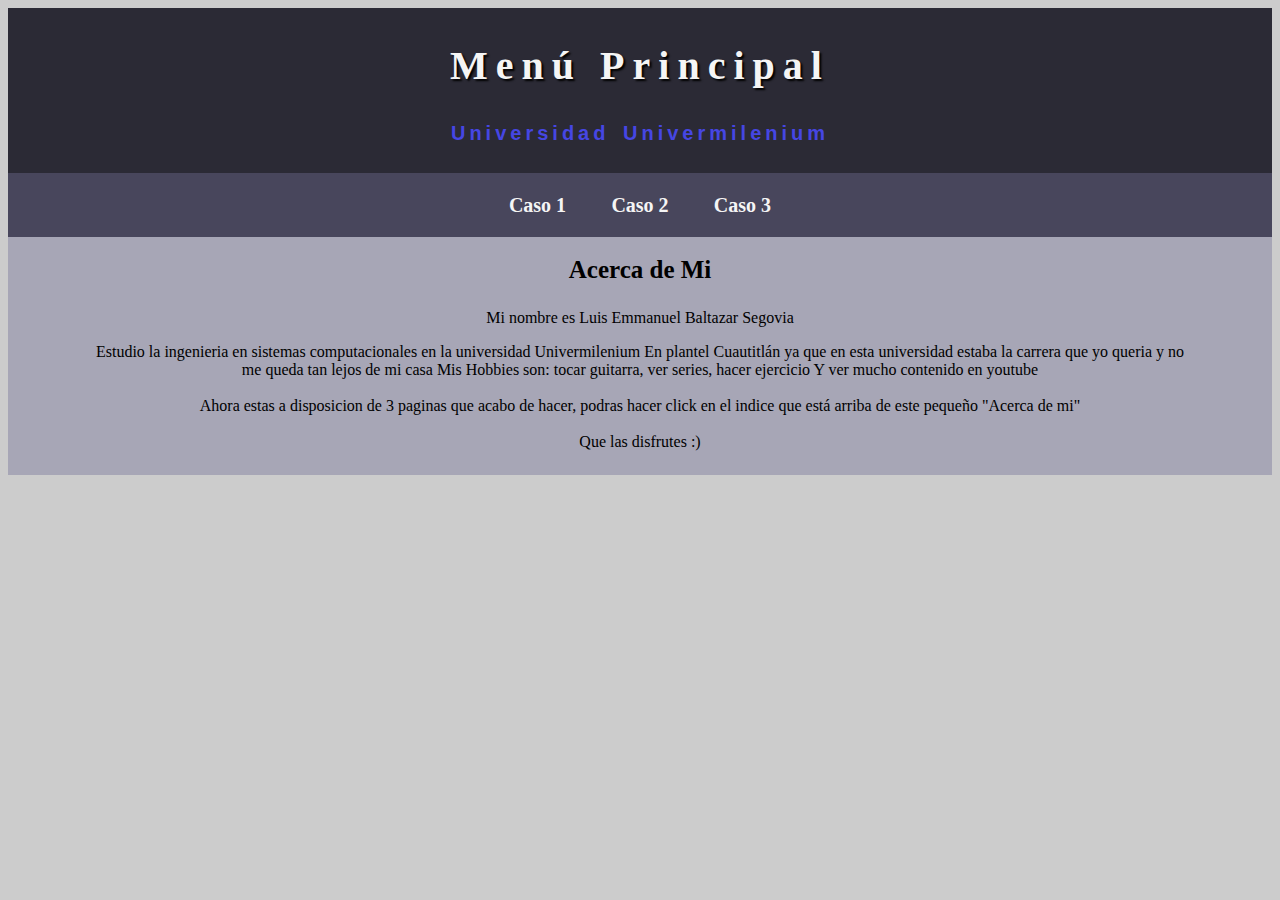
<file: index.html>
<!DOCTYPE html>
<html lang="en">
<head>
    <meta charset="UTF-8">
    <meta http-equiv="X-UA-Compatible" content="IE=edge">
    <meta name="viewport" content="width=device-width, initial-scale=1.0">
    <title>Mi pagina</title>
    <link rel="stylesheet" href="indexdiseño.css">
</head>
<body>
    <header >
        <h2>Menú Principal</h2>
        <h4>Universidad Univermilenium</h4>
    </header>

    <div id="box_nav">
        <nav class="nav">
            <ul>
                <li><a href="caso1.html">Caso 1</a></li>
                <li><a href="caso2.html">Caso 2</a></li>
                <li><a href="caso3.html">Caso 3</a></li>
            </ul>
        </nav>
    </div>

    <div class="box">
        <h3>Acerca de Mi</h3>
        <p id="nombre">
            Mi nombre es Luis Emmanuel Baltazar Segovia
        </p>
        <p id="text">
            Estudio la ingenieria en sistemas computacionales en la universidad Univermilenium 
            En plantel Cuautitlán ya que en esta universidad estaba la carrera que yo queria y no me queda tan lejos de mi casa 
            Mis Hobbies son: tocar guitarra, ver series, hacer ejercicio Y ver mucho contenido en youtube <br> <br>
            Ahora estas a disposicion de 3 paginas que acabo de hacer, podras hacer click en el indice que está arriba de este pequeño "Acerca de mi" <br> <br>
            Que las disfrutes :)
        </p>
    </div>
</body>
</html>
</file>
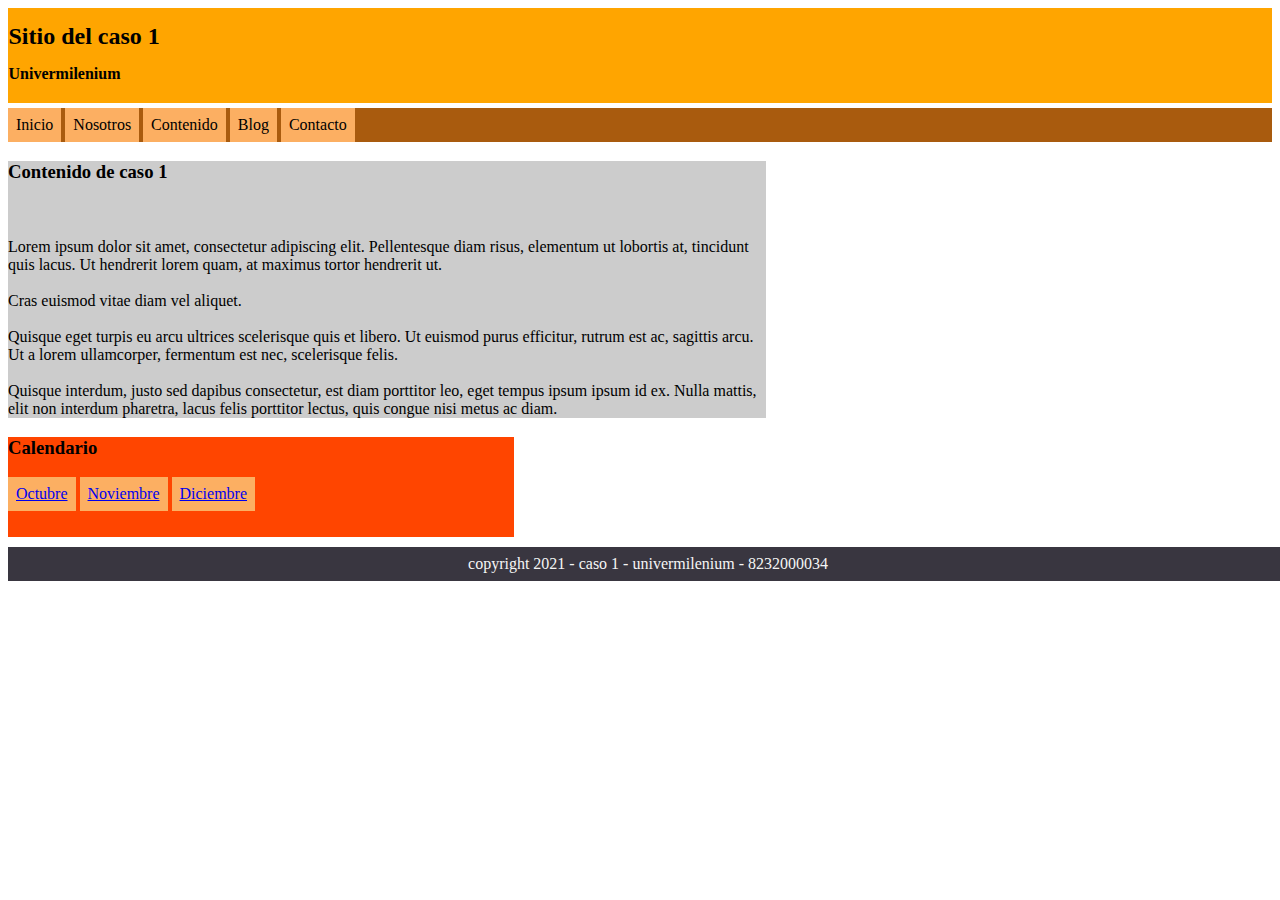
<file: caso1.html>
<!DOCTYPE html>
<html lang="es">
<head>
    <meta charset="UTF-8">
    <meta http-equiv="X-UA-Compatible" content="IE=edge">
    <meta name="viewport" content="width=device-width, initial-scale=1.0">
    <title>Caso 1</title>
    <link rel="stylesheet" href="caso1.css">
</head>
<body>
    <header>
        <h2>Sitio del caso 1</h2>
        <h4>Univermilenium</h4>
    </header>

    <div class="container">
        <nav class="navega">
            <ul class="menu">
                <li><a href="#">Inicio</a></li>
                <li><a href="#">Nosotros</a></li>
                <li><a href="#">Contenido</a></li>
                <li><a href="#">Blog</a></li>
                <li><a href="#">Contacto</a></li>
            </ul>
        </nav>
    </div>
    
    <div class="main">
            <div class="contenedor">
                <h3>Contenido de caso 1</h3> <br> <br>
                <article>
                    Lorem ipsum dolor sit amet, consectetur adipiscing elit. 
                    Pellentesque diam risus, elementum ut lobortis at, tincidunt quis lacus. 
                    Ut hendrerit lorem quam, at maximus tortor hendrerit ut. <br><br>
                    Cras euismod vitae diam vel aliquet. <br><br>
                    Quisque eget turpis eu arcu ultrices scelerisque quis et libero. 
                    Ut euismod purus efficitur, rutrum est ac, sagittis arcu. 
                    Ut a lorem ullamcorper, fermentum est nec, scelerisque felis. <br><br>
                    Quisque interdum, justo sed dapibus consectetur, est diam porttitor leo, eget tempus ipsum ipsum id ex. 
                    Nulla mattis, elit non interdum pharetra, lacus felis porttitor lectus, quis congue nisi metus ac diam. 
                </article>
            </div>
    
        <aside class="aside">
            <h3>Calendario</h3>
            <ul class="calendario">
                <li><a href="#">Octubre</a></li>
                <li><a href="#">Noviembre</a></li>
                <li><a href="#">Diciembre</a></li>
            </ul>
        </aside>
    
    </div>
    
    <footer>
        copyright 2021 - caso 1 - univermilenium - 8232000034
    </footer>
</body>
</html>
</file>
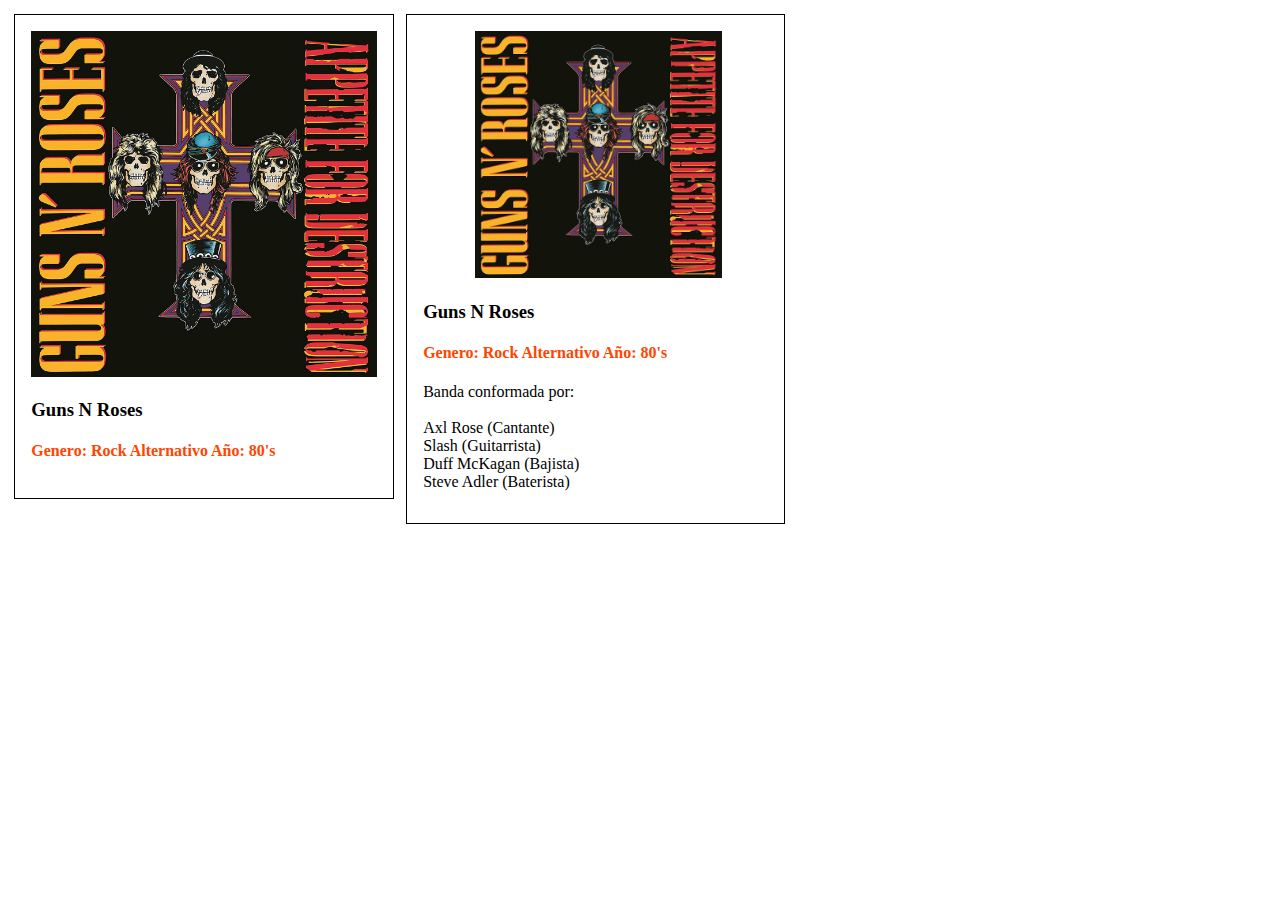
<file: caso2.html>
<!DOCTYPE html>
<html lang="es">
<head>
    <meta charset="UTF-8">
    <meta http-equiv="X-UA-Compatible" content="IE=edge">
    <meta name="viewport" content="width=device-width, initial-scale=1.0">
    <title>Caso 2</title>
    <link rel="stylesheet" href="caso2.css">
</head>
<body>
    <div class="box">
        <img src="guns.jpg" alt="guns" id="guns1">
        <h3>
            Guns N Roses
        </h3>
        <h4>
            Genero: Rock Alternativo
            Año: 80's 
        </h4>
    </div>

    <div class="box">
        <img src="guns.jpg" alt="guns" id="guns2">
        <h3>
            Guns N Roses
        </h3>
        <h4>
            Genero: Rock Alternativo
            Año: 80's 
        </h4>
        <p>
            Banda conformada por: <br><br>
            Axl Rose (Cantante) <br>
            Slash (Guitarrista) <br>
            Duff McKagan (Bajista) <br>
            Steve Adler (Baterista) <br>
        </p>
    </div>
</body>
</html>
</file>
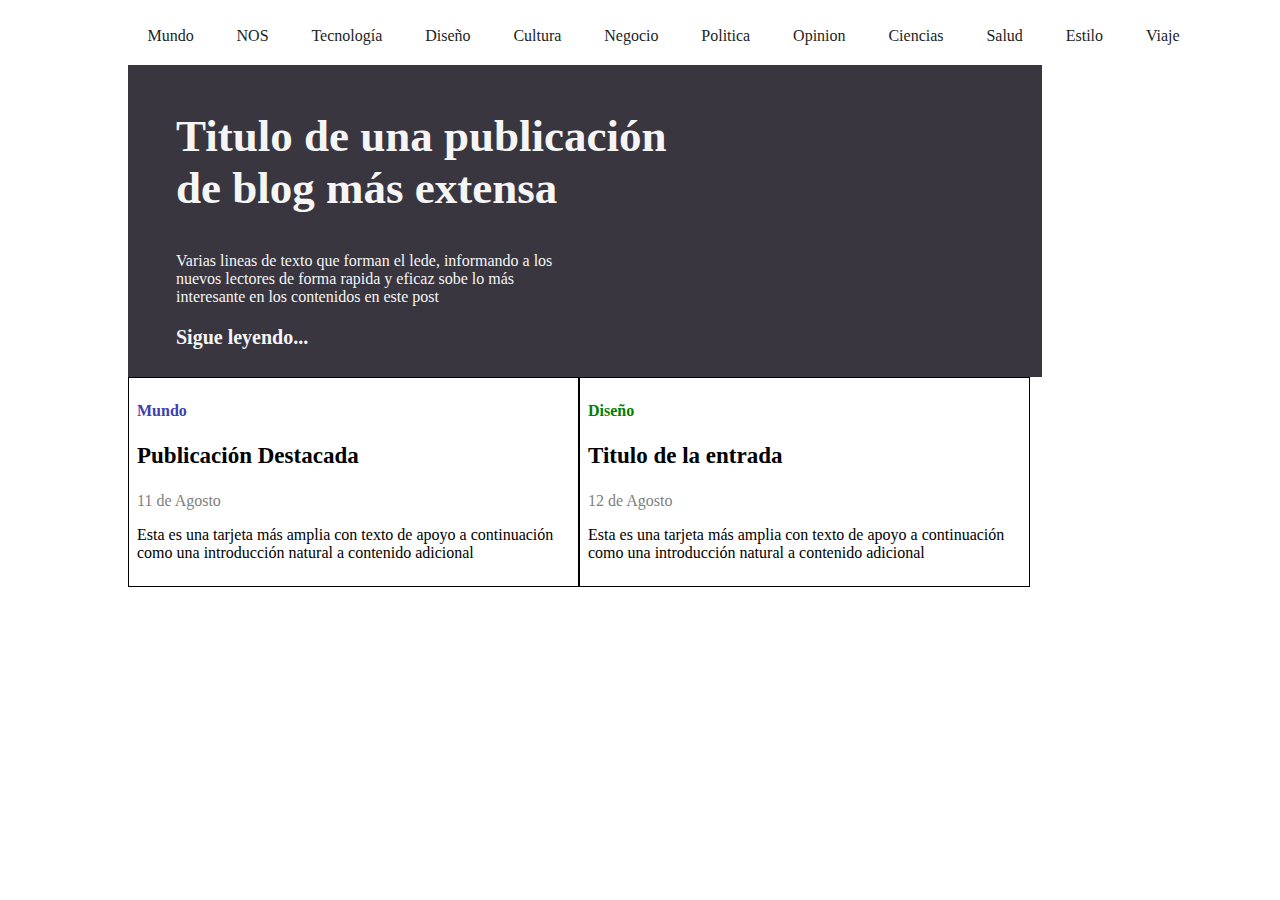
<file: caso3.html>
<!DOCTYPE html>
<html lang="es">
<head>
    <meta charset="UTF-8">
    <meta http-equiv="X-UA-Compatible" content="IE=edge">
    <meta name="viewport" content="width=device-width, initial-scale=1.0">
    <title>Caso 3</title>
    <link rel="stylesheet" href="caso3.css">
</head>
<body>
    <header class="head">
        <nav class="navega">
            <ul>
                <li><a href="#">Mundo</a></li>
                <li><a href="#">NOS</a></li>
                <li><a href="#">Tecnología</a></li>
                <li><a href="#">Diseño</a></li>
                <li><a href="#">Cultura</a></li>
                <li><a href="#">Negocio</a></li>
                <li><a href="#">Politica</a></li>
                <li><a href="#">Opinion</a></li>
                <li><a href="#">Ciencias</a></li>
                <li><a href="#">Salud</a></li>
                <li><a href="#">Estilo</a></li>
                <li><a href="#">Viaje</a></li>
            </ul>
        </nav>
    </header>

    <section class="sect">
        <div class="titulo">
            <h2>Titulo de una publicación <br>
                de blog más extensa</h2>
        </div>
        <div class="texto">
            <p>
                Varias lineas de texto que forman el lede, informando a los <br>
                nuevos lectores de forma rapida y eficaz sobe lo más <br>
                interesante en los contenidos en este post <br>
            </p>
        </div>
        <div class="sig">
            <p>
                Sigue leyendo...
            </p>
        </div>
    </section>

    <div class="padre">
        <div class="box">
            <p class="title1">Mundo</p>
            <h3>Publicación Destacada</h3>
            <p class="title2">11 de Agosto</p>
            <p>
                Esta es una tarjeta más amplia con texto 
                de apoyo a continuación como una 
                introducción natural a contenido 
                adicional
            </p>
            
        </div>

        <div class="box">
            <p class="title3">Diseño</p>
            <h3>Titulo de la entrada</h3>
            <p class="title2">12 de Agosto</p>
            <p>
                Esta es una tarjeta más amplia con texto 
                de apoyo a continuación como una 
                introducción natural a contenido 
                adicional
            </p>
            
        </div>
    </div>

</body>
</html>
</file>
<file: indexdiseño.css>
body
{
    background: #ccc;
    text-align: center;
}
header
{
    text-align: center;
    background: #2B2A35;
    padding: 1px;
    text-align: center;
}
h2
{
    font-weight:bold;
    color: whitesmoke;
    font-family:cursive;
    font-size: 40px;
    text-shadow: 2px 2px 2px #000;
    letter-spacing: 8px ;
   
}
h4
{
    color: rgb(70, 70, 228);
    font-size: 20px;
    font-family: -apple-system, BlinkMacSystemFont, 'Segoe UI', Roboto, Oxygen, Ubuntu, Cantarell, 'Open Sans', 'Helvetica Neue', sans-serif;
    letter-spacing: 4px;
    word-spacing: 4px;
    margin-top: 1px;
}


#box_nav
{
    
    background: #48465C;
    text-align: center;
    padding: 0;
    
}
#box_nav a 
{
    color: rgb(32, 30, 30);
    text-decoration: none;
    font-size: 20px;
    font-family:Georgia, 'Times New Roman', Times, serif;
    color: whitesmoke;
    font-weight: bold;
    
}
#box_nav ul
{
    margin: 0;
    padding: 0;
    list-style: none;
}
#box_nav ul li
{
    display: inline-block;
    margin: 1%;
}
#box_nav ul li a
{
    display: block;
    padding: 0.5rem 0.5rem;
}
#box_nav ul li a:hover
{
    background: #ccc;
}


.box
{
    padding: 0.5rem 5em ;
    
    text-align: center;
    background:#A7A6B6;
    margin-top: auto;
    
}
.box h3
{
    text-align: center;
    font-size: 25px;
    font-family: cursive;
    margin-top: 1%;
    
}
.box text
{
    font-size: 18px;
    
}
#nombre
{
    text-align: center;
}
</file>
<file: caso1.css>
header
{
    background-color: orange;
    padding: .5px;
    line-height: 1em;
}

.main .contenedor .aside
{
    padding: 0;
}
.container
{
    width: 100%;
    display: flex;
    justify-content: space-between;
    background: #A95B0E;
    margin-top: 5px;
}
.container a
{
    color: black;
    text-decoration: none;
}

.navega ul
{
    margin: 0;
    padding: 0;
    list-style: none;
}
.navega ul li
{
    display: inline-block;

}
.navega ul li a
{
    display: block;
    padding: 0.5rem 0.5rem;
    background: #FCAF62;
}
.navega ul li a:hover
{
    background: #ccc;
}

.contenedor
{
    background: #ccc;
    width: 60%;
    
    
}
.contenedor article h3
{
    padding: 0 1rem;
    text-align: justify;
    
}

.aside
{
    background: orangered;
    width: 40%;
    height: 100px;
    
}
.aside ul
{
    margin: 0;
    padding: 0;
    list-style: none;
}
.aside ul li
{
    display: inline-block;
}
.aside ul li a
{
    display: block;
    padding: 0.5rem 0.5rem;
    background: #FCAF62;
}

footer
{
    color: whitesmoke;
    width: 100%;
    padding: 8px;
    background-size: cover;
    margin-top: 10px;
    text-align: center;
    background-color: #393640;
}
</file>
<file: caso2.css>
img
{
    max-width: 100%;
}
.box
{
    border: 1px solid;
    box-sizing: border-box;
    float: left;
    padding: 1em; 
    width: 30%;
    margin: 0.5%
    
}
.box #guns1
{
    padding: 0;
    width: 100%;
}
.box #guns2
{
    width: 71.5%;
    margin-left: 15%;
}
h4
{
    color: orangered;
}
</file>
<file: caso3.css>
body
{
    margin-left: 10%;
}

header a
{
    color: rgb(32, 30, 30);
    text-decoration: none;
}
.navega ul
{
    margin: 0;
    padding: 0;
    list-style: none;
}
.navega ul li
{
    display: inline-block;
    margin: 1%;
}
.navega ul li a
{
    display: block;
    padding: 0.5rem 0.5rem;
}
.navega ul li a:hover
{
    background: #ccc;
}

.sect
{
    background: #393640;
    padding: .5em 3em;
    width: 71.5%;
    color: whitesmoke;
}

.box
{
    border: 1px solid;
    
    float: left;
    padding: 0.5em;
    width: 37.85%;
}
.titulo
{
    font-size: 30px;
}
.sig
{
    font-weight: bold;
    font-size: 20px;
}
.title1
{
    color: rgb(63, 63, 175);
    font-weight: bold;
}
h3
{
    font-size: 23px;
}
.title2
{
    color: gray;
}
.title3
{
    color: green;
    font-weight: bold;
}
</file>
